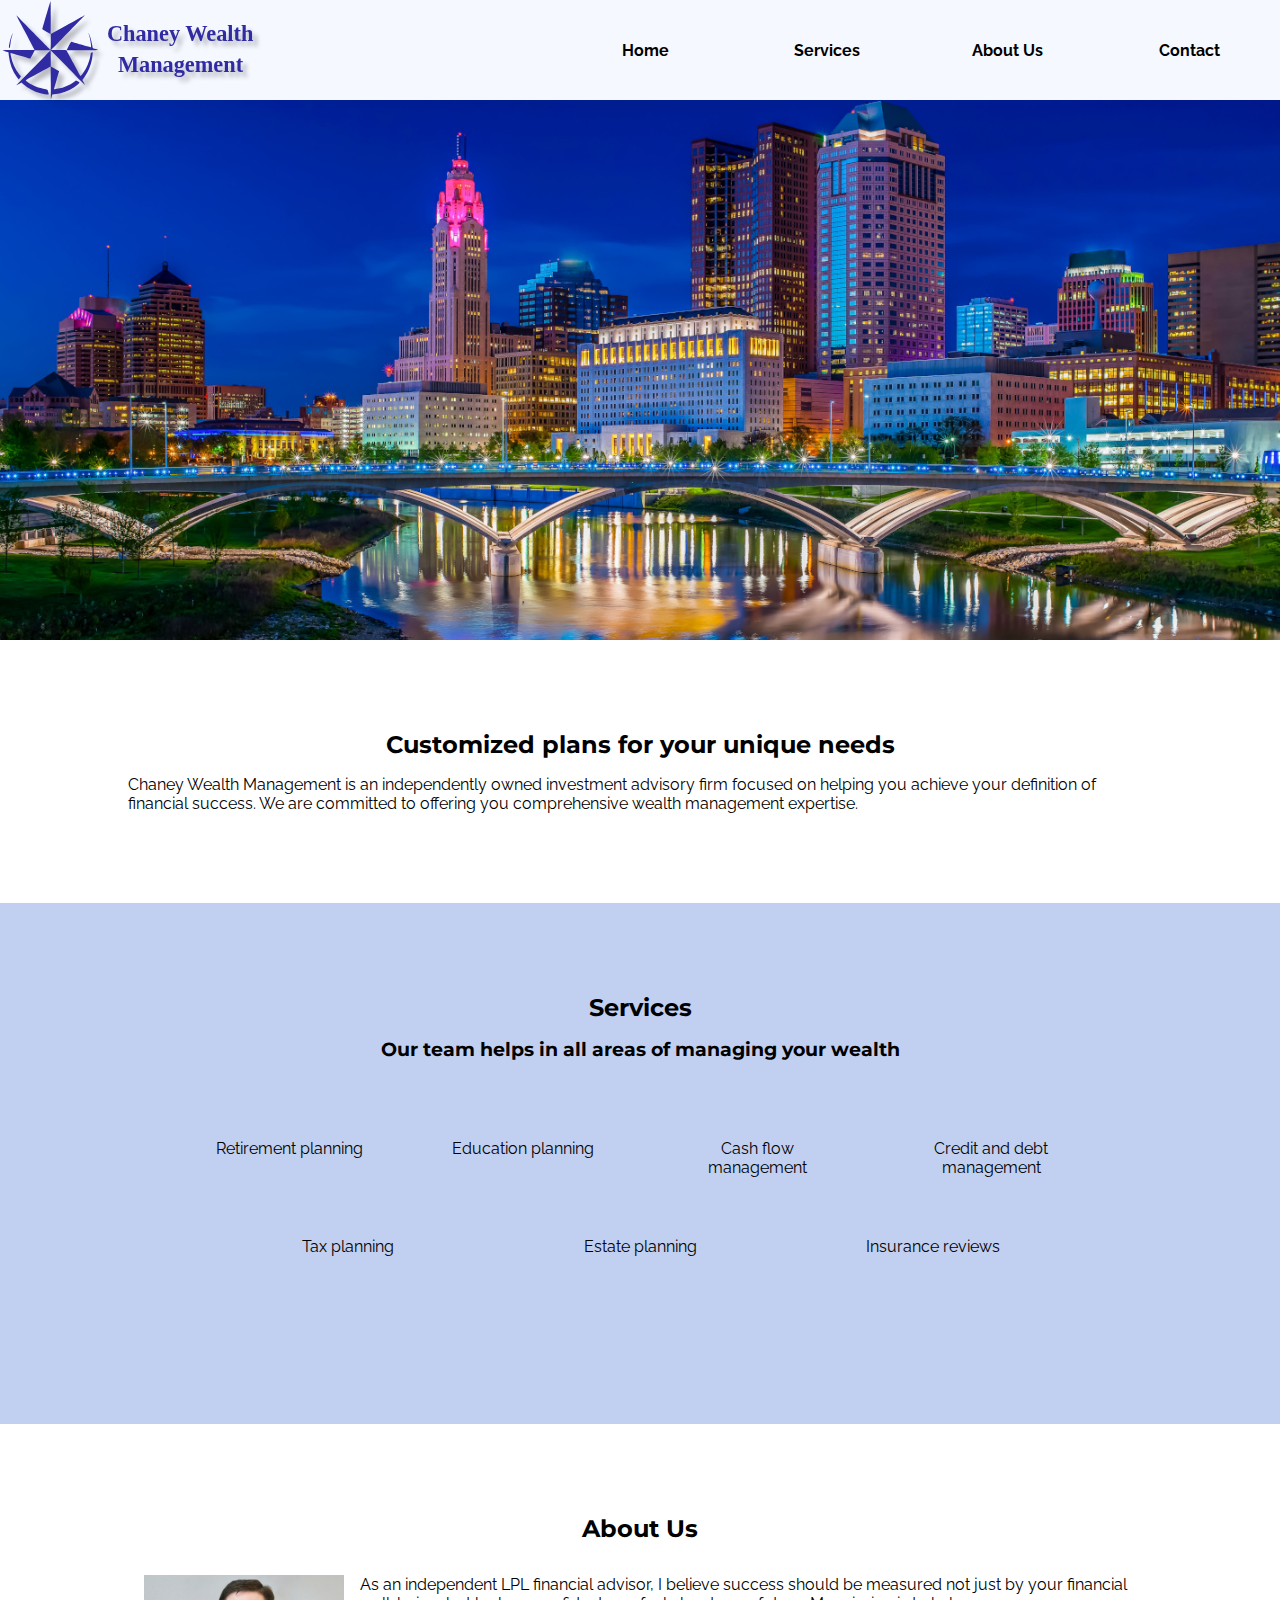
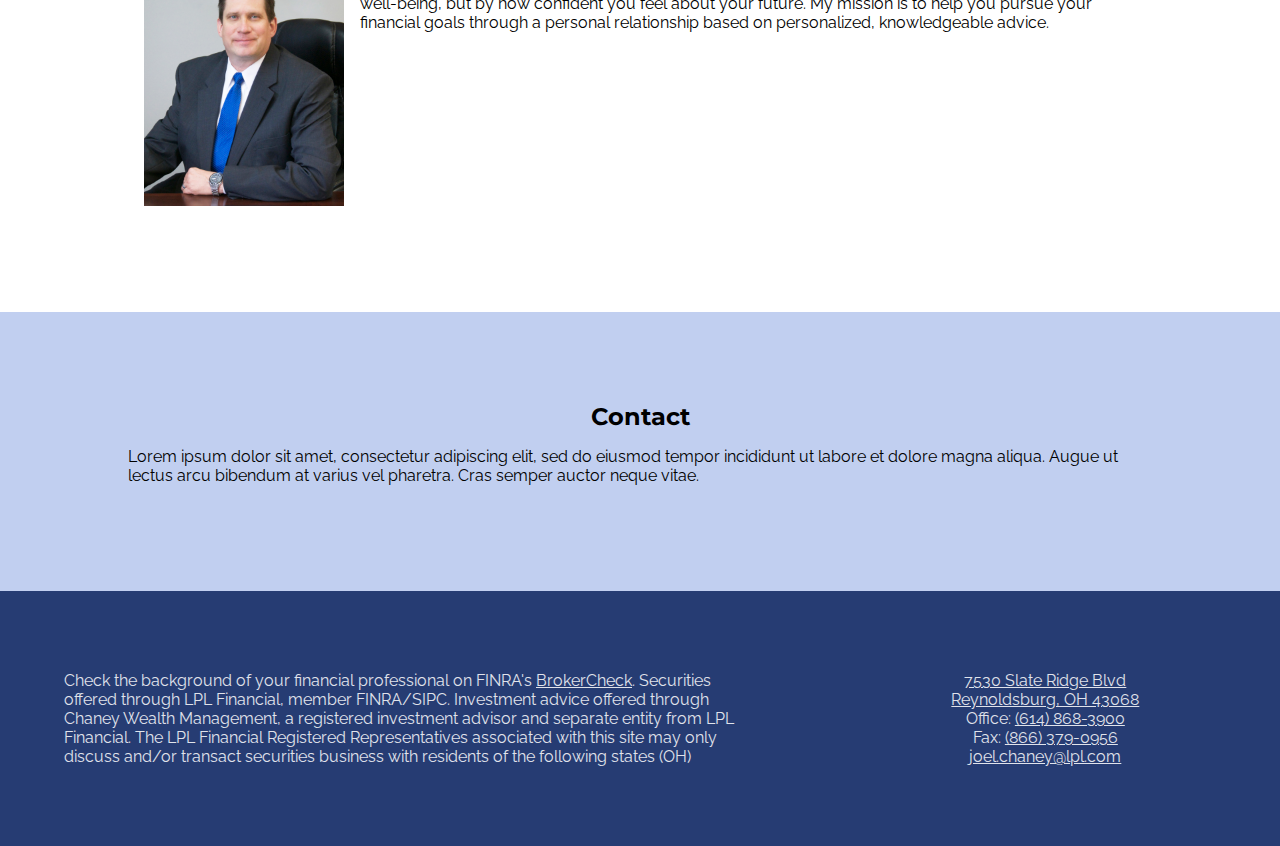
<file: index.html>
<html lang="en">
<head>
    <meta charset="UTF-8">
    <meta name="viewport" content="width=device-width, initial-scale=1.0">
    <meta http-equiv="X-UA-Compatible" content="ie=edge">
    <link rel="stylesheet" href="styles.css">
    <!-- <link rel="stylesheet" href="https://cdnjs.cloudflare.com/ajax/libs/font-awesome/4.7.0/css/font-awesome.min.css">   -->
    <script src="scripts.js"></script>
    <title>Chaney Wealth Management</title>
    <link href="https://fonts.googleapis.com/css?family=Montserrat:600|Raleway" rel="stylesheet"> 
</head>
<body>
    <header id="headerID"><a href="#top">
        <img src="images/Logo_CWM.svg" alt="" id="logo">
        </a>

    <nav id="headerNav">
        <ul id="nav-links" class="topnav">
            <li class="iconMenu"><img src="images/3bars.svg"></li> <!--javascript:void(0);"  onclick="toggleMenu()-->
            <a href="#"><li class="nav-link">Home</li></a>
            <a href="#services"><li class="nav-link">Services</li></a>
            <a href="#aboutus"><li class="nav-link">About Us</li></a>
            <a href="#contact"><li class="nav-link">Contact</li></a>
            
            
        </ul>

    </nav>
    </header>

    <!-- <section class="parallax"></section> -->
    <section class="parallax">
    <!-- <video loop muted autoplay class="parallax_video">
        <source src="images/AdobeStock_107801471_Video_HD_Preview.mov" type="video/mp4">
    </video> -->
    <!-- <img class="parallax_image" src="images/AdobeStock_105705932_Preview.jpeg" alt="Hero Image"> -->
    </section>
    <section id="who">
        <h2>Customized plans for your unique needs</h2>
            Chaney Wealth Management is an independently owned investment advisory firm focused on helping you achieve your definition of financial success. We are committed to offering you comprehensive wealth management expertise.
    </section>
    <section id="services">
        <h2>Services</h2>
        <h3>Our team helps in all areas of managing your wealth</h3>
        <ul>
            <li>Retirement planning</li>
            <li>Education planning</li>
            <li>Cash flow management</li>
            <li>Credit and debt management</li>
            <li>Tax planning</li>
            <li>Estate planning</li>
            <li>Insurance reviews</li>

        </ul>
    </section>
    <section id="aboutus">
        <h2>About Us</h2>
        <div class="about_flex"><img src="images/JoelDesk_web_crop.JPG" alt="Joel at work">
        <p>As an independent LPL financial advisor,
             I believe success should be measured not just by your financial well-being,
              but by how confident you feel about your future.
               My mission is to help you pursue your financial goals through a personal relationship
                based on personalized, knowledgeable advice.</p>
        </div>
    </section>
    <section id="contact">
        <h2>Contact</h2>
        <p>Lorem ipsum dolor sit amet, consectetur adipiscing elit, sed do eiusmod tempor incididunt ut labore et dolore magna aliqua. Augue ut lectus arcu bibendum at varius vel pharetra. Cras semper auctor neque vitae.</p>
    </section>
    <footer id="footer">
        <div id="legalese">
            <p>Check the background of your financial professional on FINRA's <a href="http://brokercheck.finra.org/">BrokerCheck</a>. Securities offered through LPL Financial, member FINRA/SIPC. Investment advice offered through Chaney Wealth Management, a registered investment advisor and separate entity from LPL Financial. The LPL Financial Registered Representatives associated with this site may only discuss and/or transact securities business with residents of the following states (OH)</p>
        </div>
        <div id="contactdiv">
            <ul>
                <a href="https://www.google.com/maps/search/?api=1&query=7530+Slate+Ridge+Blvd+Reynoldsburg+OH+43068">
                <li>7530 Slate Ridge Blvd</li>
                <li>Reynoldsburg, OH 43068</li></a>
                <li>Office: <a href="tel:(614) 868-3900">(614) 868-3900</a></li>
                <li>Fax: <a href="fax:(866) 379-0956">(866) 379-0956</a></li>
                <li><a href="mailto:joel.chaney@lpl.com">joel.chaney@lpl.com</a></li>

            </ul>
        </div>
    </footer>
    
</body>
</html>
</file>
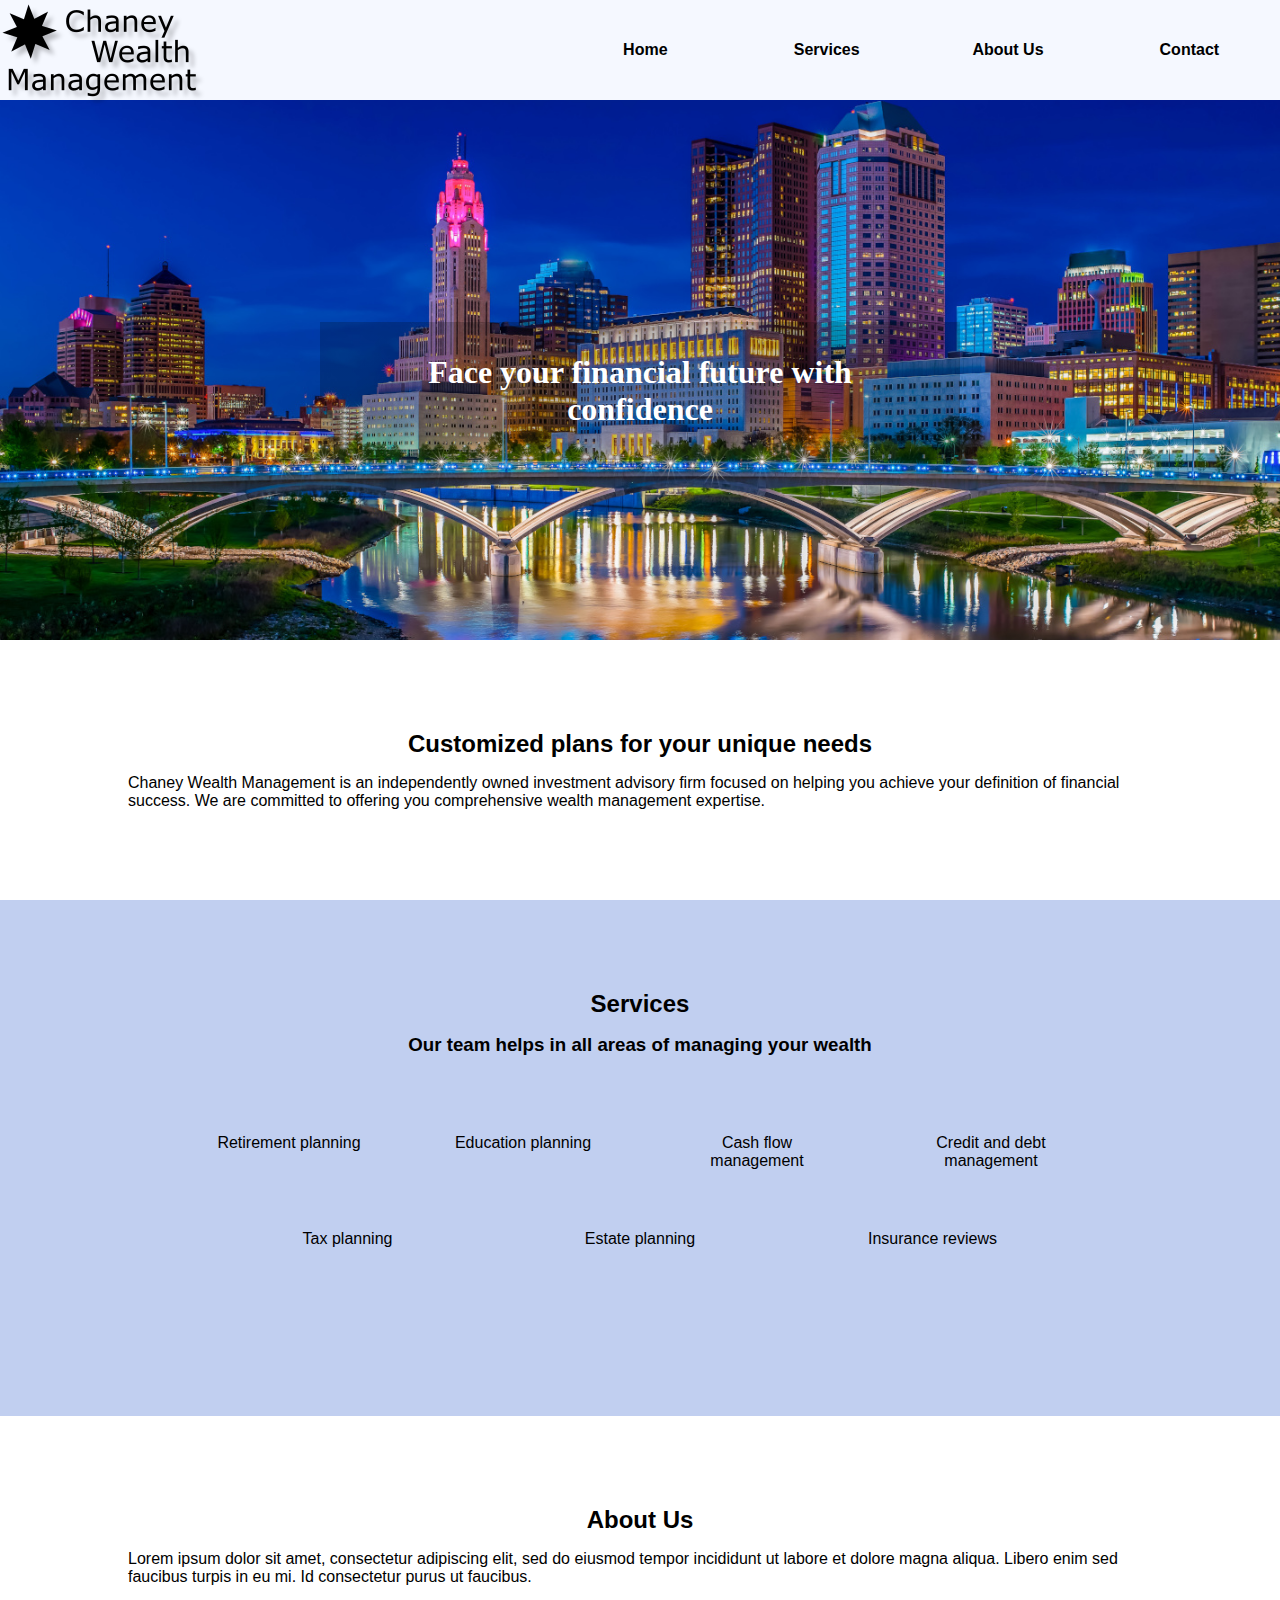
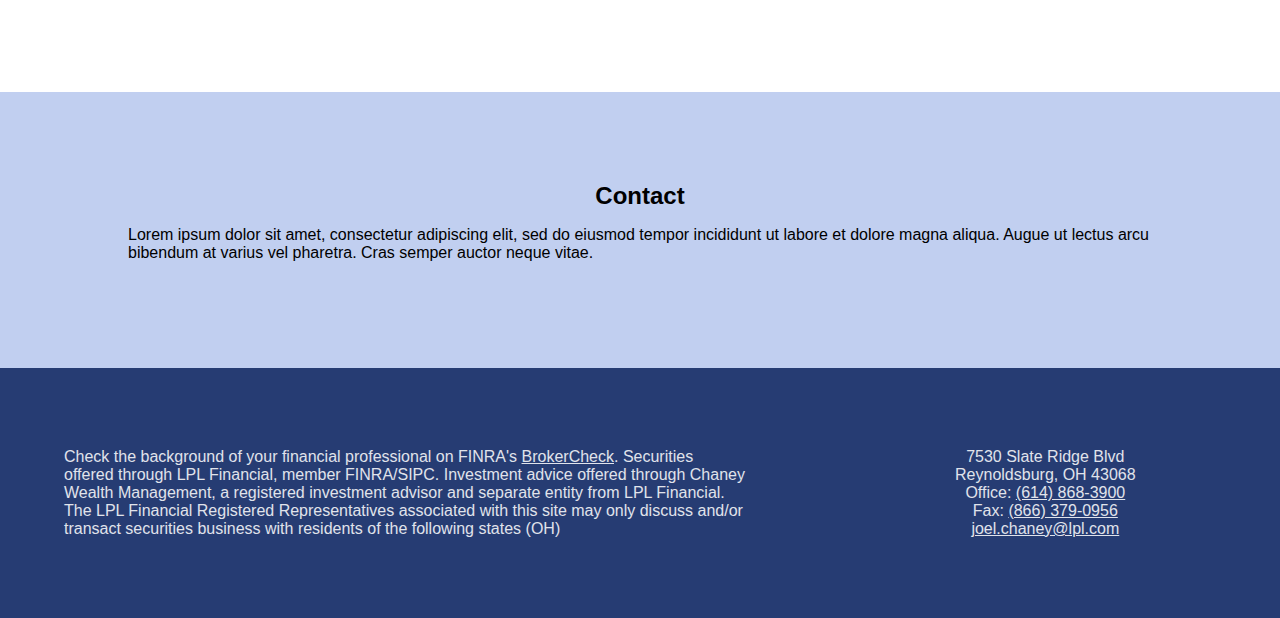
<file: index.1.html>
<html lang="en">
<head>
    <meta charset="UTF-8">
    <meta name="viewport" content="width=device-width, initial-scale=1.0">
    <meta http-equiv="X-UA-Compatible" content="ie=edge">
    <link rel="stylesheet" href="styles.css">
    <!-- <link rel="stylesheet" href="https://cdnjs.cloudflare.com/ajax/libs/font-awesome/4.7.0/css/font-awesome.min.css">   -->
    <script src="scripts.js"></script>
    <title>Chaney Wealth Management</title>
</head>
<body>
    <header id="headerID"><a href="#top"><img src="images/logo2.png" alt="" id="logo"></a>

    <nav id="headerNav">
        <ul id="nav-links" class="topnav">
            <li class="iconMenu"><img src="images/3bars.svg"></li> <!--javascript:void(0);"  onclick="toggleMenu()-->
            <li class="nav-link"><a href="#">Home</a></li>
            <li class="nav-link"><a href="#services">Services</a></li>
            <li class="nav-link"><a href="#aboutus">About Us</a></li>
            <li class="nav-link"><a href="#contact">Contact</a></li>
            
            
        </ul>

    </nav>
    </header>

    <section class="parallax">
        <h1 class="parallax-text">Face your financial future with confidence</h1>
    </section>
    <section id="who">
        <h2>Customized plans for your unique needs</h2>
            Chaney Wealth Management is an independently owned investment advisory firm focused on helping you achieve your definition of financial success. We are committed to offering you comprehensive wealth management expertise.
    </section>
    <section id="services">
        <h2>Services</h2>
        <h3>Our team helps in all areas of managing your wealth</h3>
        <ul>
            <li>Retirement planning</li>
            <li>Education planning</li>
            <li>Cash flow management</li>
            <li>Credit and debt management</li>
            <li>Tax planning</li>
            <li>Estate planning</li>
            <li>Insurance reviews</li>

        </ul>
    </section>
    <section id="aboutus">
        <h2>About Us</h2>
        <p>Lorem ipsum dolor sit amet, consectetur adipiscing elit, sed do eiusmod tempor incididunt ut labore et dolore magna aliqua. Libero enim sed faucibus turpis in eu mi. Id consectetur purus ut faucibus.</p>
    </section>
    <section id="contact">
        <h2>Contact</h2>
        <p>Lorem ipsum dolor sit amet, consectetur adipiscing elit, sed do eiusmod tempor incididunt ut labore et dolore magna aliqua. Augue ut lectus arcu bibendum at varius vel pharetra. Cras semper auctor neque vitae.</p>
    </section>
    <footer id="footer">
        <div id="legalese">
            <p>Check the background of your financial professional on FINRA's <a href="http://brokercheck.finra.org/">BrokerCheck</a>. Securities offered through LPL Financial, member FINRA/SIPC. Investment advice offered through Chaney Wealth Management, a registered investment advisor and separate entity from LPL Financial. The LPL Financial Registered Representatives associated with this site may only discuss and/or transact securities business with residents of the following states (OH)</p>
        </div>
        <div id="contactdiv">
            <ul>
                <li>7530 Slate Ridge Blvd</li>
                <li>Reynoldsburg, OH 43068</li>
                <li>Office: <a href="tel:(614) 868-3900">(614) 868-3900</a></li>
                <li>Fax: <a href="fax:(866) 379-0956">(866) 379-0956</a></li>
                <li><a href="mailto:joel.chaney@lpl.com">joel.chaney@lpl.com</a></li>

            </ul>
        </div>
    </footer>
    
</body>
</html>
</file>
<file: styles.css>
:root{
    --color-one: hsla(223,97%,98%,1); /*#9f9dc6; #0f7682;#4FA45A;*/
    --color-two: hsl(223,97%,92%); /*#18bbcd;*/
    --color-three: hsl(223,50%, 30%);/* footer background*/
    --color-four: hsl(223, 61%, 85%)/*#66969b*/;
    --color-five: hsl(223, 21%, 90%); /* footer text*/
    --color-six: hsl(223,100%,5%);
}
body{
    margin: 0;
    font-family: Arial, Helvetica, sans-serif;
}
#logo{
    height: 100px;
    transition: height 1s;
    filter:drop-shadow(5px 5px 2px rgba(0, 0, 0, 0.24))
}
#nav-links{
    display: grid;
    grid-template-columns: 1fr 1fr 1fr 1fr;
    text-align: center;
    height: 100%;
    margin: 0;
    padding: 0;
    transition: 1s;
}
.nav-link{
    align-self: center;
    transition: padding 1s;
}
#nav-links a{
    display: flex;
    justify-content: center;
    text-decoration: none;
    transition: padding 1s, background-color .5s;
    font-weight: bold;
}
#nav-links a:hover{
    background-color: var(--color-two);
}
.nav-link a, .iconMenu a{
    text-decoration: none;
}
.iconMenu{
    display: none;
    text-decoration: none;
    height: 20px;
    padding: 15px 0;
    transition: padding 1s, background-color 1s;
}
header{
    height: 100px;
    display:grid;
    grid-template-columns: 1fr 2fr;
    grid-column-gap: 15vw;
    background-color: var(--color-one);
    position: fixed;
    transition: height 1s;
    width: 100%;
    top: 0;
    z-index: 99;
}
footer{
    display: grid;
    grid-template-columns: 2fr 1fr;
    grid-column-gap: 10vw;
    grid-template-areas: "legal contact";
    padding: 5vw;
    background-color: var(--color-three); 
}
footer ul{
    margin:0;
}
.about_flex{
    display: flex;
    flex-direction: row;
    flex-wrap: wrap;
}
.about_flex img{
    min-width: 100px;
    max-width: 200px;
    margin: 1em;
    object-fit: contain;
}
.about_flex p{
    flex-basis: 200px;
    flex-grow: 2;
}
#legalese{
    grid-area: legal;
}
#contactdiv{
    grid-area: contact;
}

ul {
    list-style-type: none;
    padding: 1em 0;
    text-align: center;
}
.nav-link{
    display: inline;
    color: #000;
    text-decoration: none;
}
.parallax {
    /* https://medium.com/@kswanie21/the-simplicity-of-parallax-82ff7896e43 */
    
    padding: 0px;
    margin-top: 100px;
    background-attachment: fixed;
    background-position: 0 20px;
    background-repeat: no-repeat;
    background-size: cover;
    height: 60vh;
    position: relative;
    width: 100vw;
    background-image: url('images/AdobeStock_192209375.jpeg');
    /* background-image: linear-gradient(rgba(0, 0, 0, 0.2), rgba(0, 0, 0, 0.2)), url('images/fredrick-kearney-jr-220626-unsplash.jpg') */
}
.parallax_video{
    /* height:60vh;
    position: relative; */
    /* top:0;
    left:0;
    position: absolute; */
    width: 100%;
    /* height: 100%; */
    height: 60vh;
    object-fit: cover;
    /* display: none; */
}
.parallax_image{
    object-fit: cover;
    width: 100%;
    height: 100%;
}
.parallax-text {
    font-family: Georgia, 'Times New Roman', Times, serif;
    text-align: center;
    position: absolute;
    top: 50%;
    left: 50%;
    transform: translate(-50%, -50%);
    color: white;
    padding:2rem;
    background-image:linear-gradient(rgba(0, 0, 0, 0.2), rgba(0, 0, 0, 0.2)); 
}
#services{
    background-color: var(--color-four);
}
#contact{
    background-color: var(--color-four);
}
#services ul{
    display: flex;
    flex-wrap: wrap;
    justify-content: space-evenly;
    align-items: stretch;
    padding: 2em;
}
#services li{
    padding: 30px;
    width: 150px;
}
h2,h3{
    margin: 0 0 1rem 0;
    text-align: center;
    font-family: 'Montserrat', sans-serif;
}
p, body{
    font-family: 'Raleway', sans-serif;
}
section{
    padding: 10vh 10vw
}
a{
    color: #000;
}
footer a, footer div{
    color: var(--color-five);
}
@media screen and (max-width: 600px){
    
    .iconMenu {
        /* visibility: visible; */
        display: inline;
    }
    #nav-links a:not(:first-child){
        display: none;
        padding: 15px 0px;
        
        background-color: var(--color-one);
    }
    #nav-links a:hover:not(:first-child){
        background-color: var(--color-two);
    }
    #nav-links{
        grid-template-columns: 1fr;
    }
    #nav-links:hover a:not(:first-child){
        display: inline;
    }
    #headerID{
        height: 50px;
        grid-template-columns: 2fr 1fr;
        grid-column-gap: 50px;
    }
    #logo{height: 50px;
    }
    footer{
        grid-template-columns: 1fr;
        grid-template-areas: 
            "contact"
            "legal"
    }
    .parallax{
        margin-top: 50px;
    }
    
}
@media screen and (max-width: 600px){
    #nav-links.toggle a{
        display: block;
    }
    /* .parallax_video{
        display: none;
    } */
}
@media screen and (min-width: 601px){
    /* .parallax_image{
        display: none;
    } */
}
</file>
